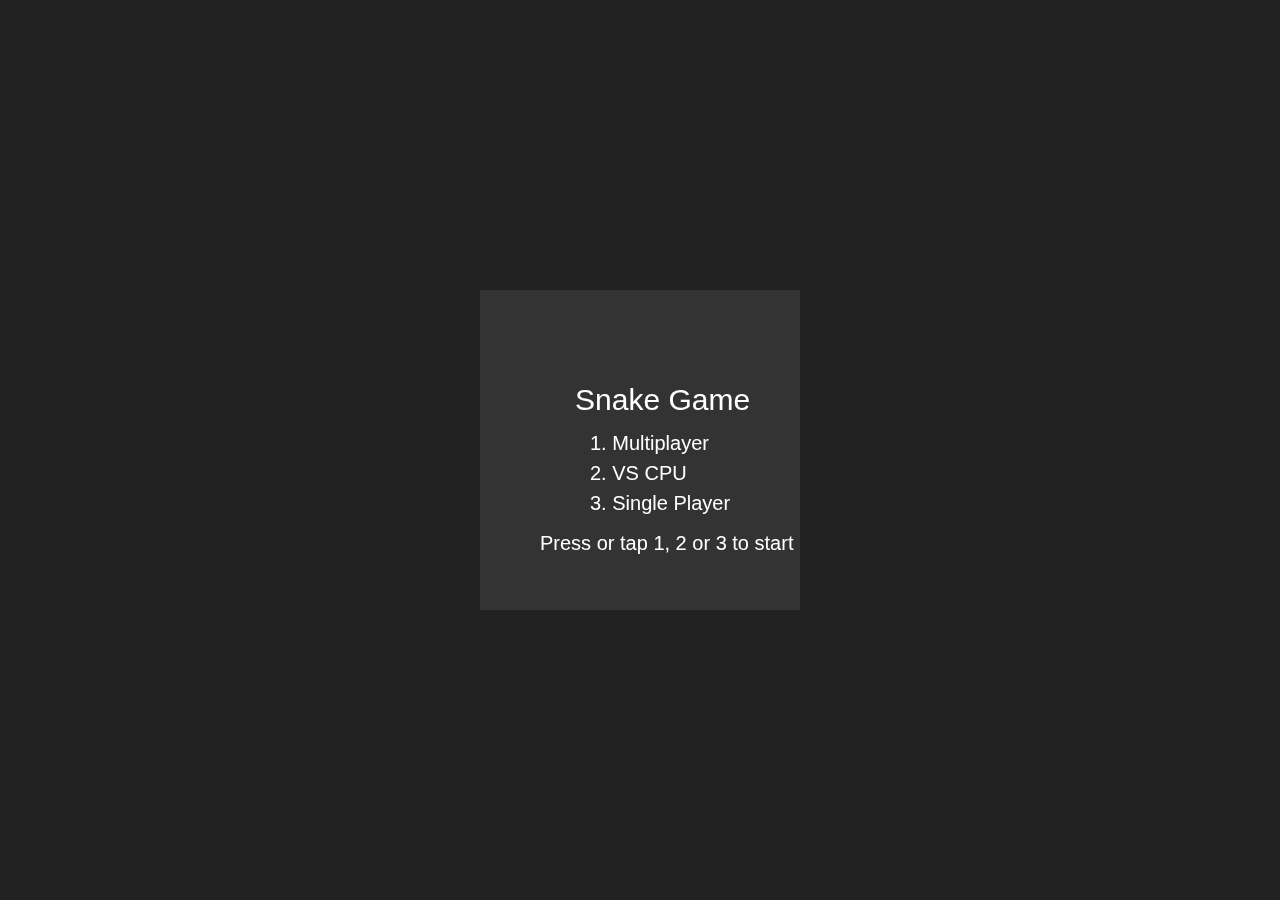
<file: index.html>
<!DOCTYPE html>
<html lang="en">
<head>
    <meta charset="UTF-8">
    <meta name="viewport" content="width=device-width, initial-scale=1.0">
    <title>Snake Game</title>
    <link rel="stylesheet" href="snake.css">
</head>
<body>
    <canvas id="gameCanvas" width="320" height="320"></canvas>
    <script src="snake.js"></script>
</body>
</html>
</file>
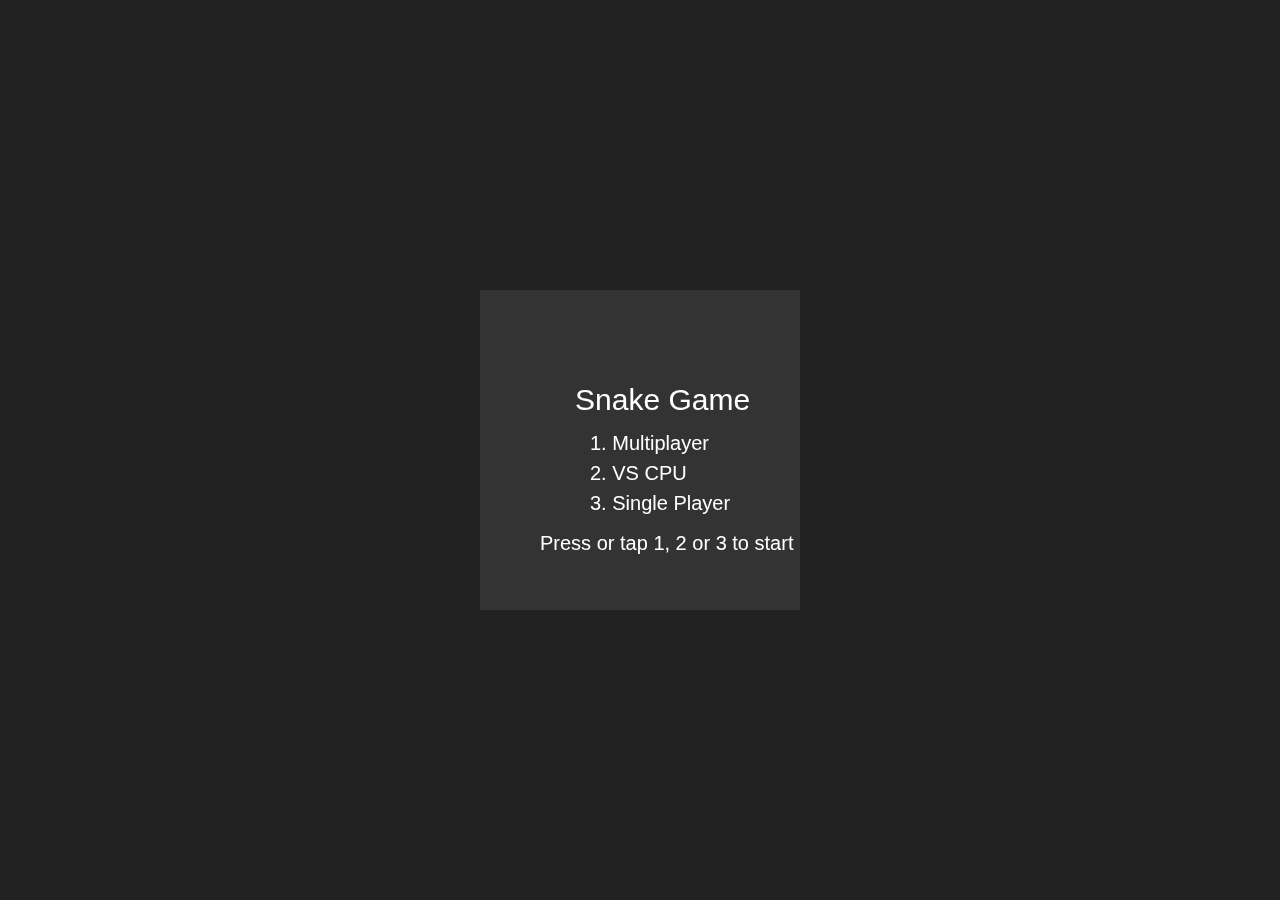
<file: snake.html>
<!DOCTYPE html>
<html lang="en">
<head>
    <meta charset="UTF-8">
    <meta name="viewport" content="width=device-width, initial-scale=1.0">
    <title>Snake Game</title>
    <link rel="stylesheet" href="snake.css">
</head>
<body>
    <canvas id="gameCanvas" width="320" height="320"></canvas>
    <script src="snake.js"></script>
</body>
</html>
</file>
<file: snake.css>
body {
    background-color: #222;
    display: flex;
    justify-content: center;
    align-items: center;
    height: 100vh;
    margin: 0;
    font-family: "Arial", sans-serif;
}

canvas {
    background-color: #333;
    display: block;
}
</file>
